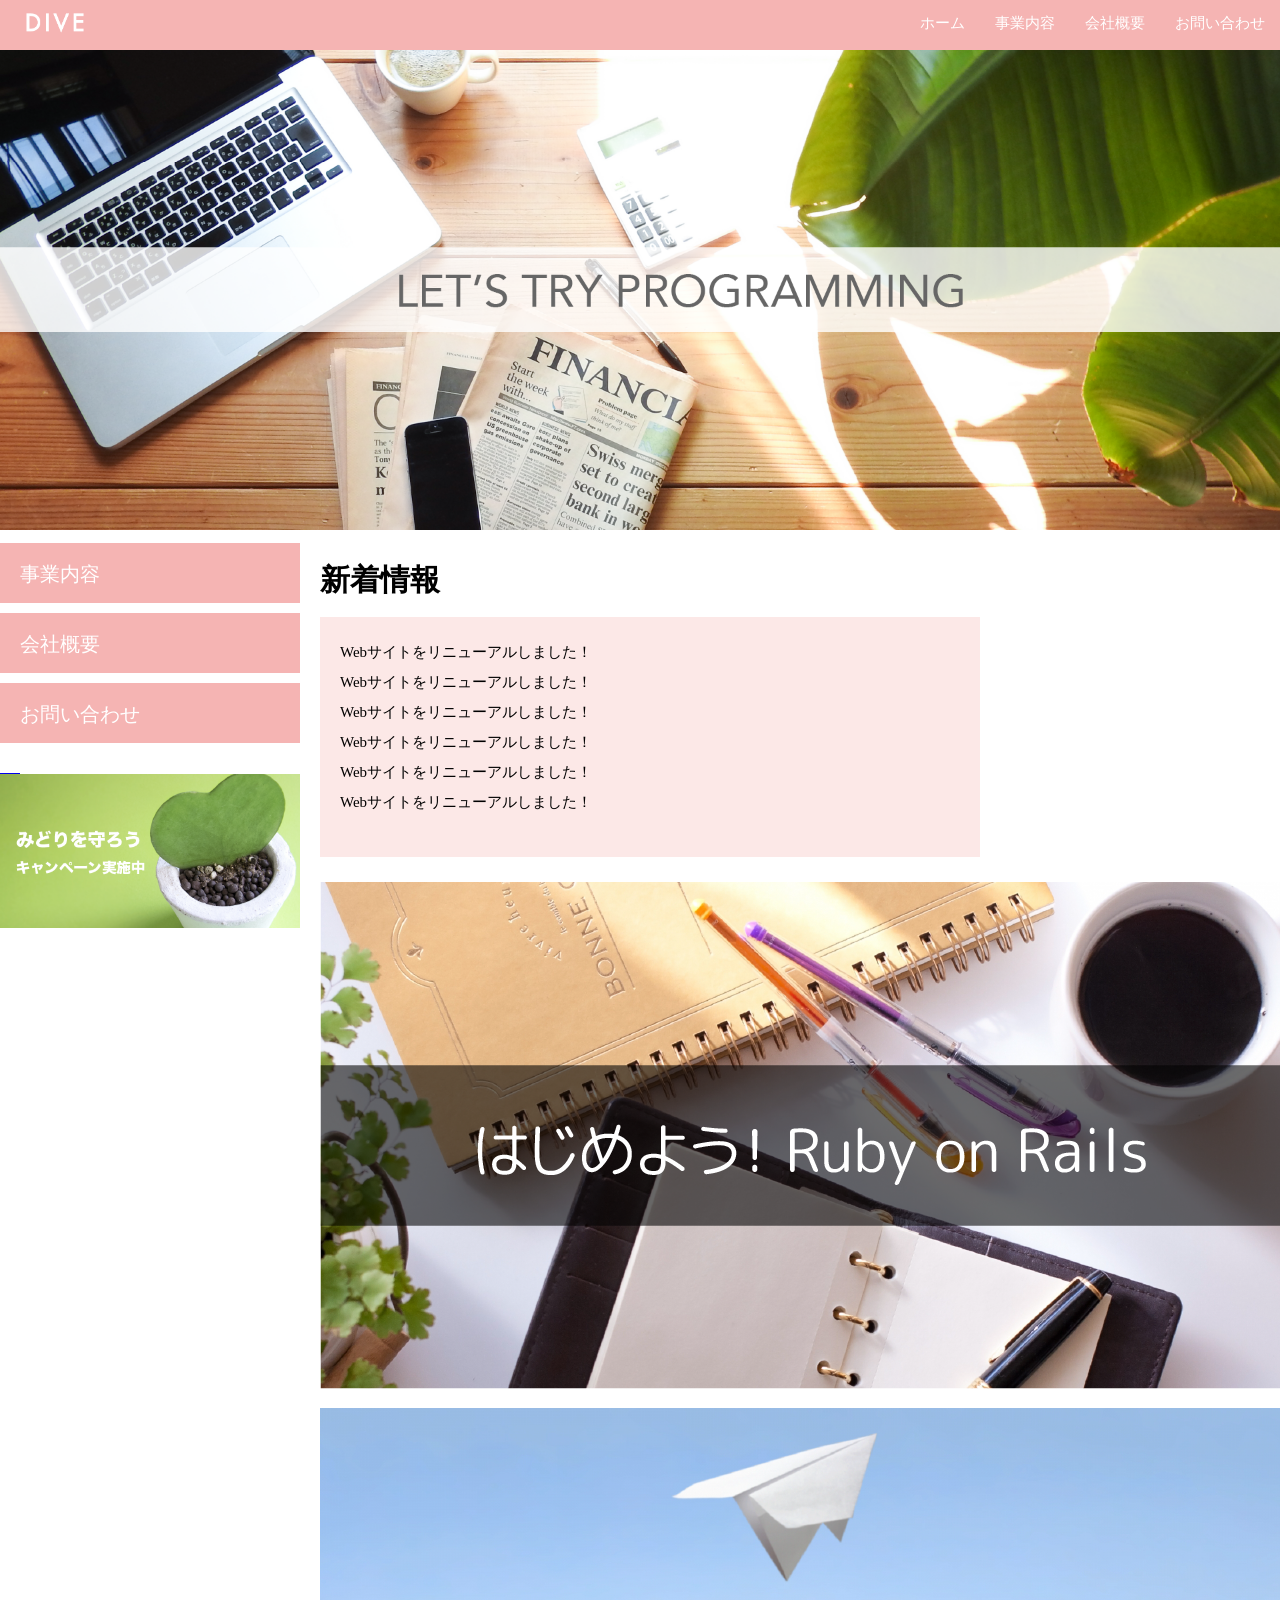
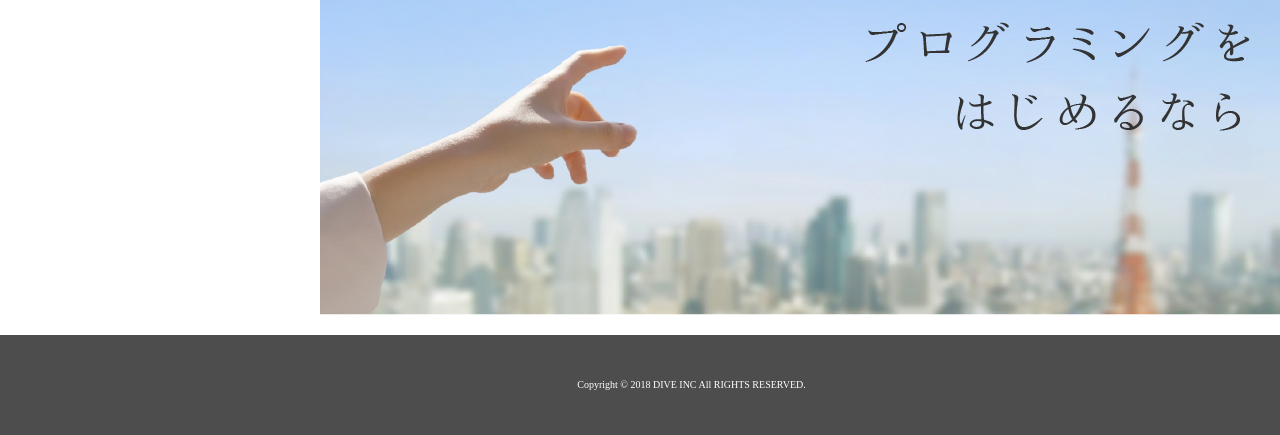
<file: index.html>
<!DOCTYPE html>
<html>
  <head>
    <meta http-equiv="Content-Type" content="text/html; charset=utf-8" />
    <link rel="stylesheet" href="./css/normalize.css">
    <link rel="stylesheet" href="./css/style.css">
    <title>株式会社DIVE</title>
  </head>
  <body>
    <div class="container">
      <header class="header clearfix">
        <a href="index.html">
          <img src=".\css\images\logo.png" class="logo_image">
        </a>
        <nav>
          <ul class="top_menu clearfix">
            <li><a href="index.html">ホーム</a></li>
            <li><a href="business.html">事業内容</a></li>
            <li><a href="company.html">会社概要</a></li>
            <li><a href="contact.html">お問い合わせ</a></li>
          </ul>
        </nav>
      </header>
      <img src=".\css\images\TOP.png" class="image_area">
      <div class="wrapper clearfix">
        <aside class="side_menu">
          <nav>
            <ul>
              <li><a href="business.html">事業内容</a></li>
              <li><a href="company.html">会社概要</a></li>
              <li><a href="contact.html">お問い合わせ</a></li>
            </ul>
          </nav>
          <p class="banner">
            <a href="#">
          　　<img src=".\css\images\banner.png">
            </a>
          </p>
        </aside>
        <article class="content">
          <h1>新着情報</h1>
          <div class="news">
            <ul>
              <li>Webサイトをリニューアルしました！<li>
              <li>Webサイトをリニューアルしました！<li>
              <li>Webサイトをリニューアルしました！<li>
              <li>Webサイトをリニューアルしました！<li>
              <li>Webサイトをリニューアルしました！<li>
              <li>Webサイトをリニューアルしました！<li>
            </ul>
          </div>
          <div class="banner_content">
            <p>
              <a href="#"><img src="./css/images/banner02.png"></a>
            </p>
            <p>
              <a href="#"><img src="./css/images/banner03.png"></a>
            </p>
          </div>
        </article>
      </div>
      </div>
      <footer class="footer">
      　　<p>Copyright © 2018 DIVE INC All RIGHTS RESERVED.</p>
      </footer>

  </body>
  </html>
</file>
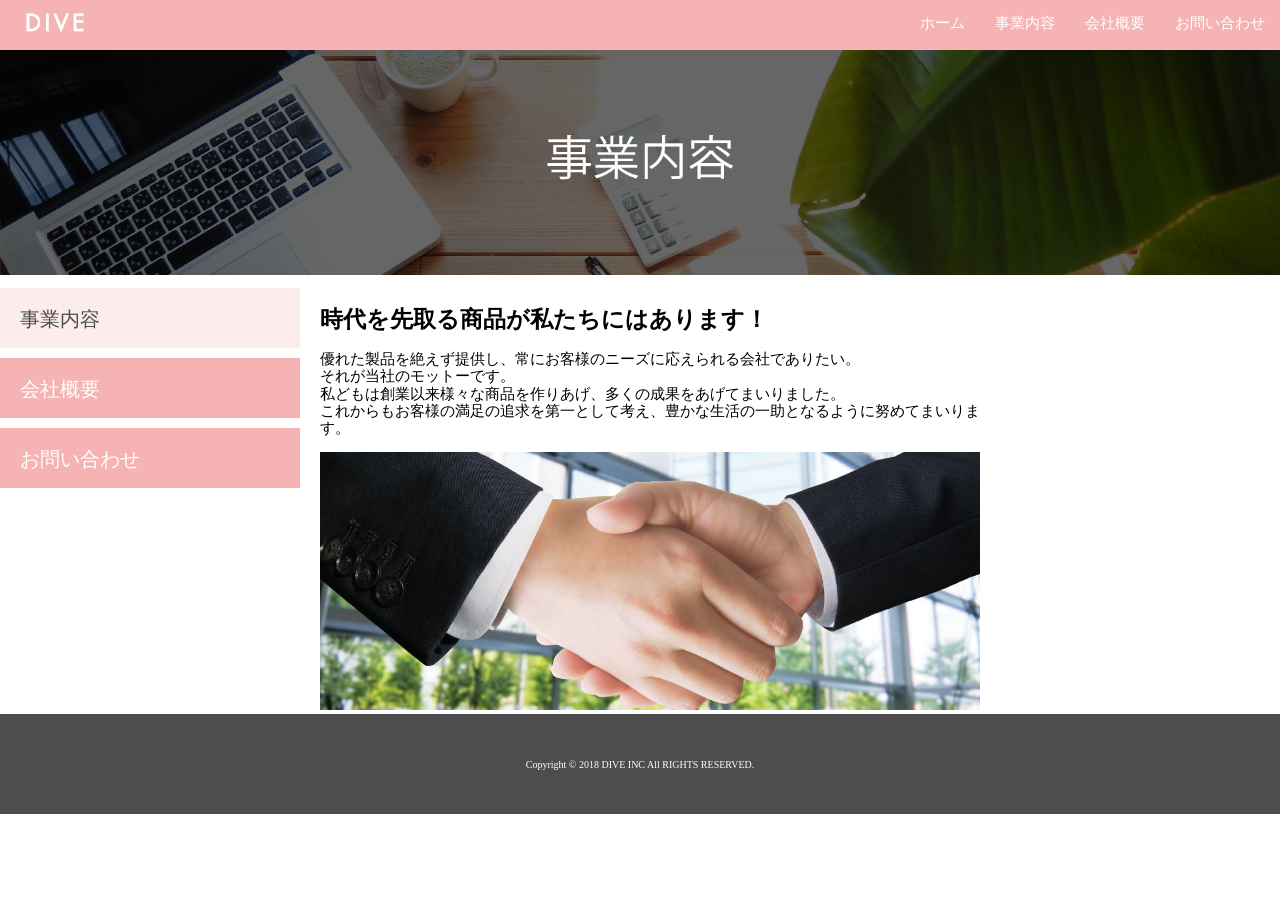
<file: business.html>
<!DOCTYPE html>
<html>
  <head>
    <meta http-equiv="Content-Type" content="text/html; charset=utf-8" />
    <link rel="stylesheet" href="./css/normalize.css">
    <link rel="stylesheet" href="./css/style.css">
    <title>株式会社DIVE</title>
  </head>
  <body>
    <div class="container">
      <header class="header clearfix">
        <a href="index.html">
          <img src="./css/images/logo.png" class="logo_image">
        </a>
        <nav>
          <ul class="top_menu clearfix">
            <li><a href="index.html">ホーム</a></li>
            <li><a href="business.html">事業内容</a></li>
            <li><a href="company.html">会社概要</a></li>
            <li><a href="contact.html">お問い合わせ</a></li>
          </ul>
        </nav>
      </header>
      <img src="./css/images/business.png" class="image_area">
      <div class="wrapper clearfix">
        <aside class="side_menu">
          <nav>
            <ul>
              <li class="point"><a href="business.html">事業内容</a></li>
              <li><a href="company.html">会社概要</a></li>
              <li><a href="contact.html">お問い合わせ</a></li>
            </ul>
          </nav>
        </aside>
        <article class="content">
          <h2>時代を先取る商品が私たちにはあります！</h2>
            <p>
              優れた製品を絶えず提供し、常にお客様のニーズに応えられる会社でありたい。<br>
              それが当社のモットーです。<br>
              私どもは創業以来様々な商品を作りあげ、多くの成果をあげてまいりました。<br>
              これからもお客様の満足の追求を第一として考え、豊かな生活の一助となるように努めてまいります。
            </p>
          <img src="./css/images/shakehand.png" class="image_area">
        </article>
      </div>
      <footer class="footer">
        <p>Copyright © 2018 DIVE INC All RIGHTS RESERVED.</p>
      </footer>
    </div>
  </body>
  </html>
</file>
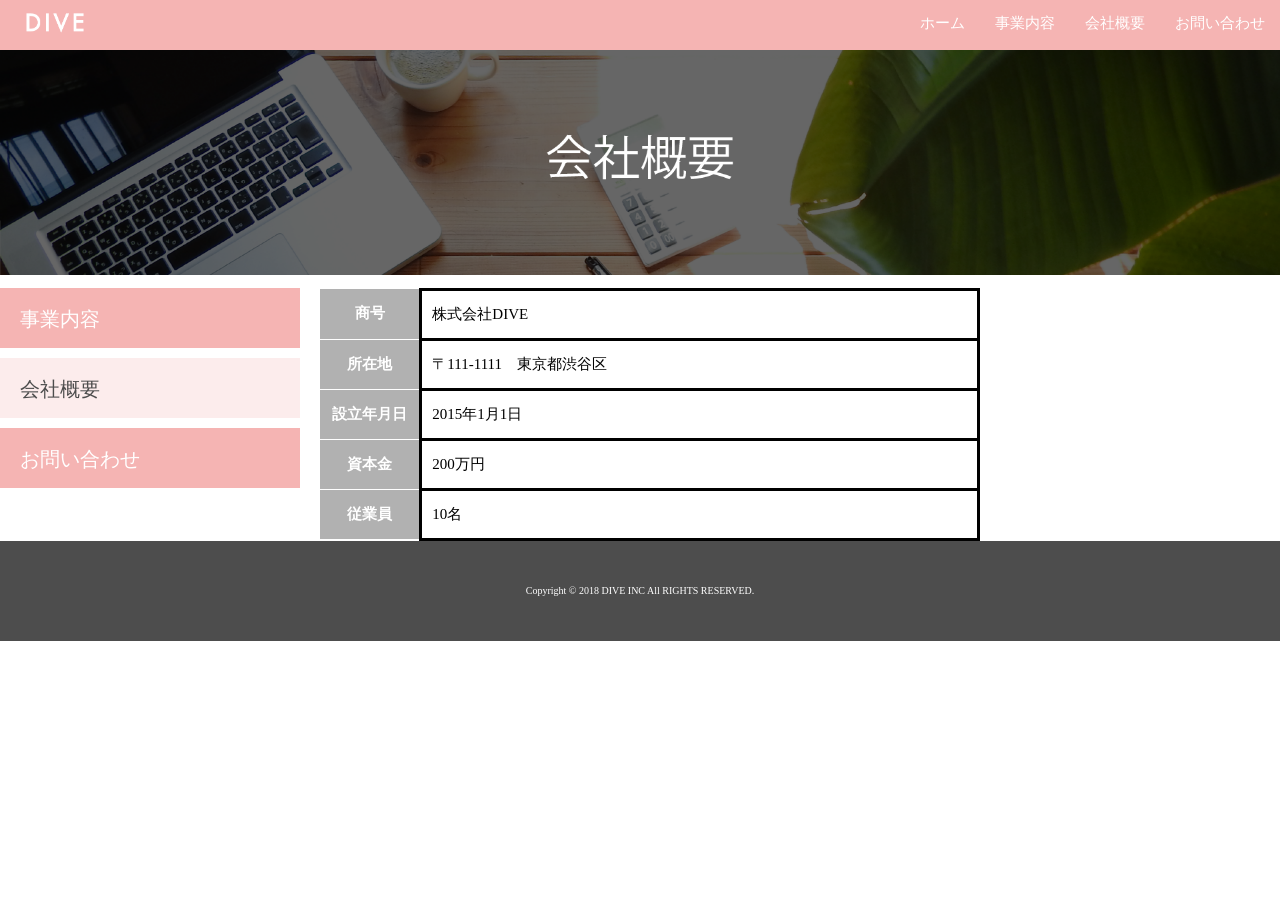
<file: company.html>
<!DOCTYPE html>
<html>
  <head>
    <meta http-equiv="Content-Type" content="text/html; charset=utf-8" />
    <link rel="stylesheet" href="./css/normalize.css">
    <link rel="stylesheet" href="./css/style.css">
    <link rel="stylesheet" href="./css/company.css">
    <title>株式会社DIVE</title>
  </head>
  <body>
    <div class="container">
      <header class="header clearfix">
        <a href="index.html">
          <img src="./images/logo.png" class="logo_image">
        </a>
        <nav>
          <ul class="top_menu clearfix">
            <li><a href="index.html">ホーム</a></li>
            <li><a href="business.html">事業内容</a></li>
            <li><a href="company.html">会社概要</a></li>
            <li><a href="contact.html">お問い合わせ</a></li>
          </ul>
        </nav>
      </header>
      <img src="./images/company.png" class="image_area">
      <div class="wrapper clearfix">
        <aside class="side_menu">
          <nav>
            <ul>
              <li><a href="business.html">事業内容</a></li>
              <li class="point"><a href="company.html">会社概要</a></li>
              <li><a href="contact.html">お問い合わせ</a></li>
            </ul>
          </nav>
        </aside>
        <article class="content">
          <table class="company">
            <tr>
              <th>商号</th>
              <td>株式会社DIVE</td>
            </tr>
            <tr>
              <th>所在地</th>
              <td>〒111-1111　東京都渋谷区</td>
            </tr>
            <tr>
              <th>設立年月日</th>
              <td>2015年1月1日</td>
            </tr>
            <tr>
              <th>資本金</th>
              <td>200万円</td>
            </tr>
            <tr>
              <th>従業員</th>
              <td>10名</td>
            </tr>
          </table>
        </article>
      </div>
      <footer class="footer">
        <p>Copyright © 2018 DIVE INC All RIGHTS RESERVED.</p>
      </footer>
    </div>
  </body>
  </html>
</file>
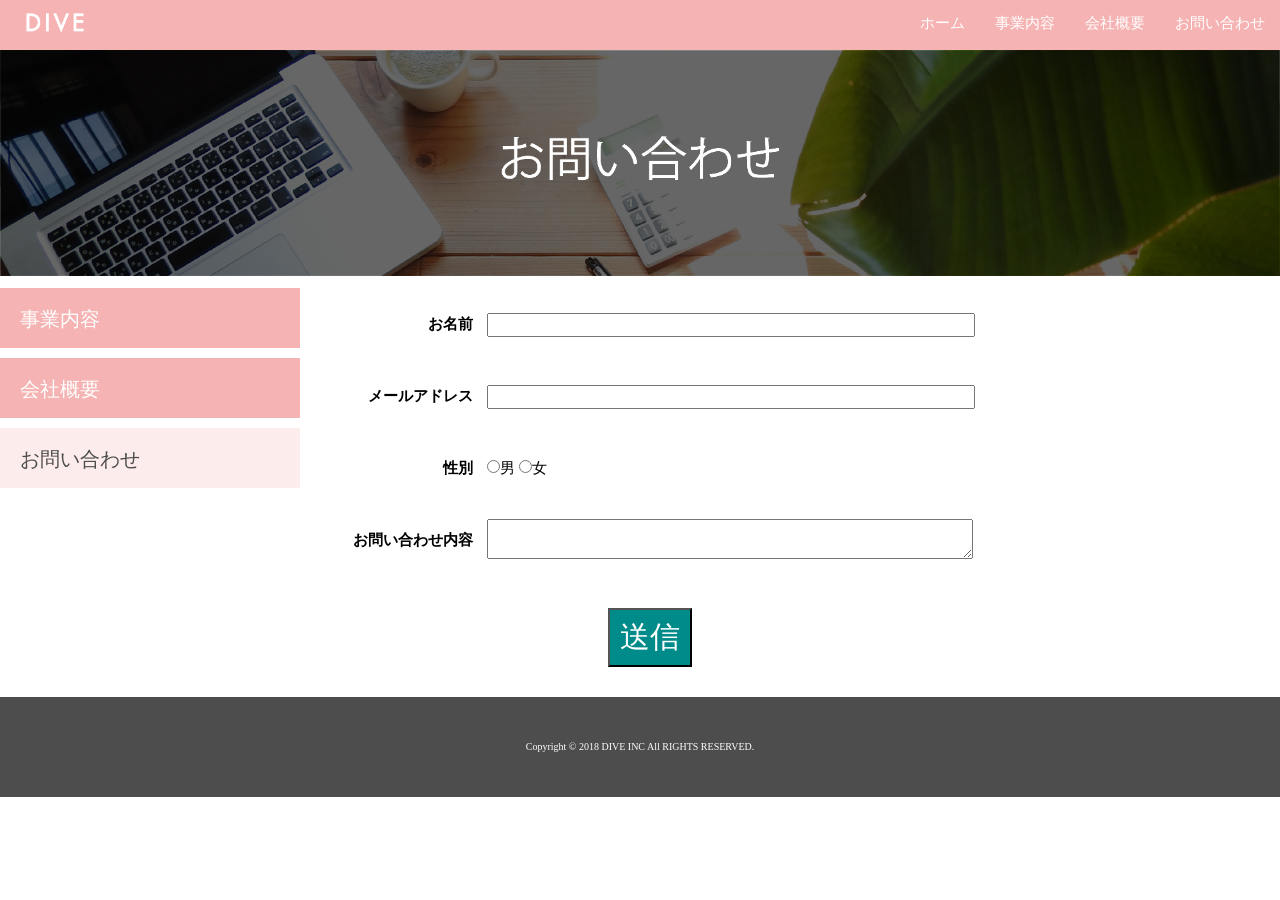
<file: contact.html>
<!DOCTYPE html>
<html>
  <head>
    <meta http-equiv="Content-Type" content="text/html; charset=utf-8" />
    <link rel="stylesheet" href="./css/normalize.css">
    <link rel="stylesheet" href="./css/style.css">
    <link rel="stylesheet" href="./css/contact.css">
    <title>株式会社DIVE</title>
  </head>
  <body>
    <div class="container">
      <header class="header clearfix">
        <a href="index.html">
          <img src="./css/images/logo.png" class="logo_image">
        </a>
        <nav>
          <ul class="top_menu clearfix">
            <li><a href="index.html">ホーム</a></li>
            <li><a href="business.html">事業内容</a></li>
            <li><a href="company.html">会社概要</a></li>
            <li><a href="contact.html">お問い合わせ</a></li>
          </ul>
        </nav>
      </header>
      <img src="./css/images/contact.png" class="image_area">
      <div class="wrapper clearfix">
        <aside class="side_menu">
          <nav>
            <ul>
              <li><a href="business.html">事業内容</a></li>
              <li><a href="company.html">会社概要</a></li>
              <li class="point"><a href="contact.html">お問い合わせ</a></li>
            </ul>
          </nav>
        </aside>
        <article class="content">
          <form action="cgi-bin/formmail.cgi" method="post">
          <table class="contact">
            <tr>
              <th>お名前</th>
              <td><input type="text" name="name" class="userform"></td>
            </tr>
            <tr>
              <th>メールアドレス</th>
              <td><input type="text" name="name" class="userform"></td>
            </tr>
            <tr>
                <th>性別</th>
              <td>
                <div class="seibetu">
                <input type="radio" name="sex" value="male">男
                <input type="radio" name="sex" value="female">女
                </div>
              </td>
            </tr>
            <tr>
              <th>お問い合わせ内容</th>
              <td><textarea name="kanso" class="userform"></textarea></td>
            </tr>
          </table>
          <div class="btn_submit">
            <p>
              <input type="submit" value="送信" class="button">
            </p>
          </div>
          </form>
        </article>
      </div>
      </div>
      <footer class="footer">
        <p>Copyright © 2018 DIVE INC All RIGHTS RESERVED.</p>
      </footer>
  </body>
  </html>
</file>
<file: css/style.css>
html {
  font-size: 62.5%;
  height: 100%;
}
body {
  position: relative;
}
container {
  width: 980px;
  margin: 0 auto;

  min-height: 100%;
}
ul {
  margin: 0;
  padding: 0;
}
li {
  list-style: none;
}
.header {
  background-color: #F5B4B3;
  height: 50px;
  font-size: 1.5rem
}
ul.top_menu {
  float: right;
}
.top_menu li {
  float: left;
  width: auto;
}
.top_menu li a{
  color: #fff;
  text-decoration: none;
  display: block;
  padding: 15px;
}
.top_menu li a:hover {
  text-decoration: underline;
}
.logo_image {
  width: 110px;
  float: left;
  margin: 0;
  }
.image_area {
  width: 100%;
}
.wrapper {
  margin-top: 10px;
  padding-bottom: 100px;
}
.side_menu {
  width: 300px;
  float: left;
}
.side_menu li{
  background-color: #F5B4B3;
  height: 6rem;
  margin-bottom: 10px;
}
.side_menu li:hover {
  opacity: 0.6;
}
.banner a:hover {
  opacity: 0.6;
}
.side_menu li a{
  font-size: 2rem;
  color: #fff;
  text-decoration: none;
  display: block;
  padding: 2rem;
}
.banner img{
  width: 100%;
}
.banner{
  margin-top: 20px;
}
.content {
  width: 660px;
  margin-left: 20px;
  float: left;
  font-size: 1.5rem;
}
.news {
  height: 200px;
  background-color: #FCE8E7;
  padding: 20px;
  overflow: scroll;
  line-height: 2;
}
.footer {
  width: 100%;
  height: 100px;
  position: absolute;
  bottom: 0;
  background-color: #4D4D4D;
  display: table;
}
.footer p {
  font-size: 1rem;
  color: #fff;
  text-align: center;
  vertical-align: middle;
  display: table-cell;
}
.clearfix:after {
  content: "";
  display: block;
  clear: both;
}
.banner_content {
  margin-top: 10px;
  display: table;
}
.banner_content p {
  display: table-sell;
}
.banner_content p imag {
  width: 100%;
}
.side_menu .point {
  background-color: #FCECEC;
}
.side_menu .point a {
  color: #4D4D4D;
}
</file>
<file: css/company.css>
.company tr {
  height: 5rem;
}
.company th {
  width: 100px;
  background-color: #B1B1B1;
  color: #fff;
  border-bottom: solid 1px #fff;
}
.company td {
  width: 560px;
  padding-left: 1rem;
  border: solid;
}
.company {
  border-collapse: collapse;
}
.company tr :last-child th {
  border-color: #B1B1B1;
}
</file>
<file: css/contact.css>
.contact tr {
  height: 7rem;
}
.contact th {
  width: 150px;
  text-align: right;
}
.contact .userform {
  width: 480px;
  margin-left: 10px;
}
.content p {
font-size: 3rem;
}
.content .button {
  padding: 10px;
  color: #fff;
  background-color: #008B8B;
}
.btn_submit {
  text-align: center;
}
.seibetu {
  margin-left: 10px;
}
.btn_submit :hover {
  opacity: 0.6;
}
</file>
